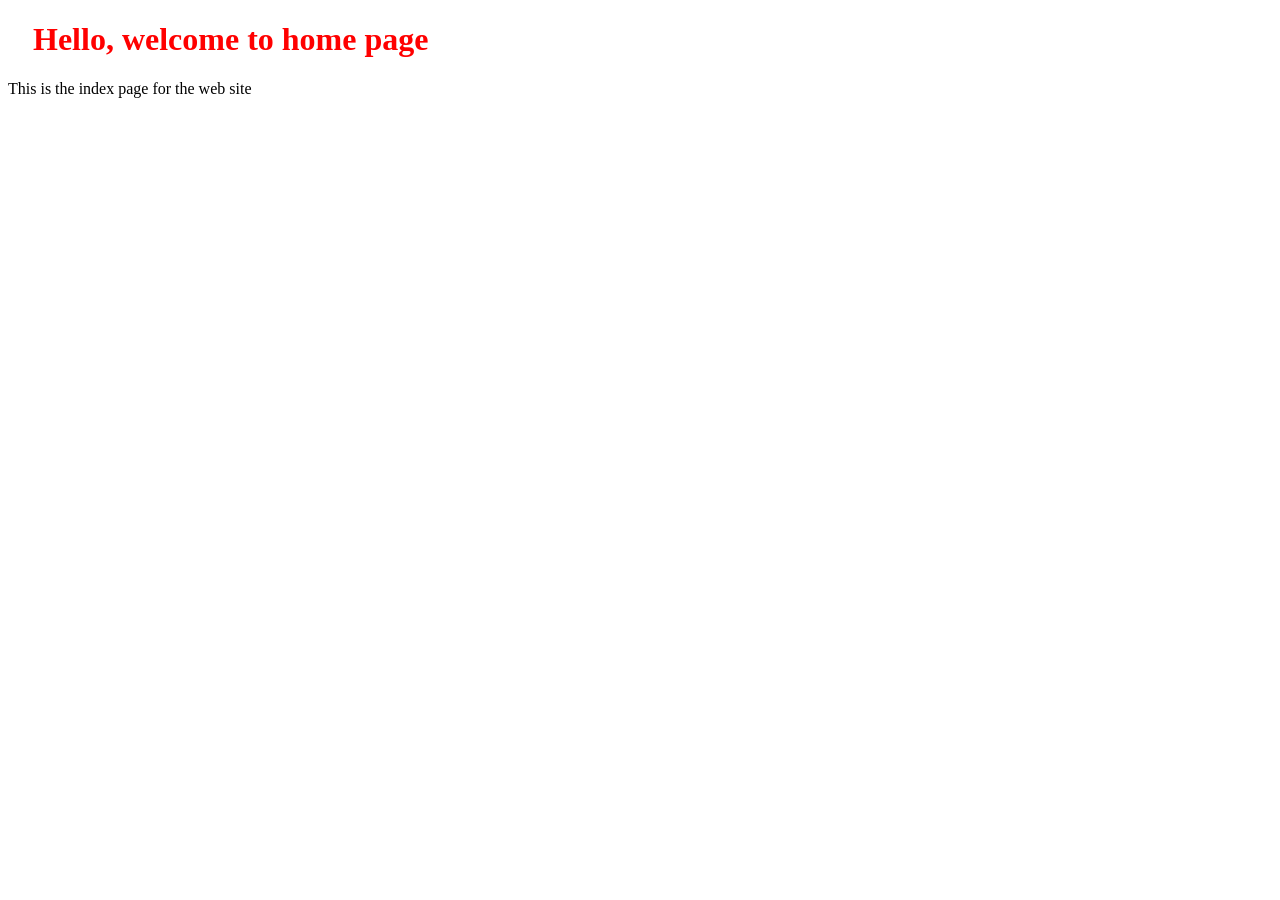
<file: httpserver/public/index.html>
<!DOCTYPE html>
<html lang="en">
<head>
    <meta charset="UTF-8">
    <link rel="stylesheet" href="style.css">
    <title>Index!</title>
</head>
<body>
<h1>Hello, welcome to home page</h1>
<p>This is the index page for the web site</p>
</body>
</html>
</file>
<file: httpserver/public/style.css>
h1 {
    color: Red;
    margin-left: 25px;
}
</file>
